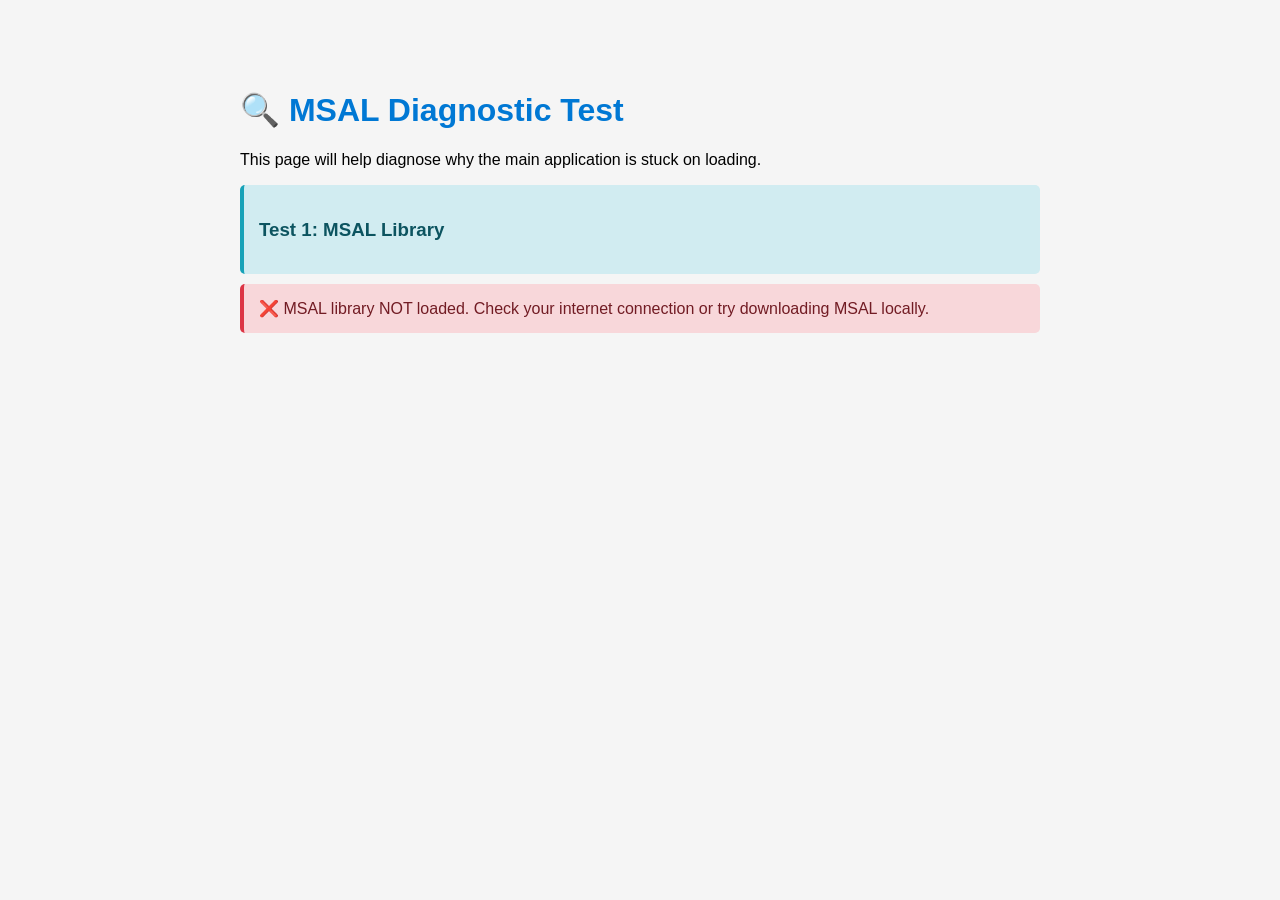
<file: test-msal.html>
<!DOCTYPE html>
<html lang="en">
<head>
    <meta charset="UTF-8">
    <meta name="viewport" content="width=device-width, initial-scale=1.0">
    <title>MSAL Diagnostic Test</title>
    <style>
        body {
            font-family: 'Segoe UI', Tahoma, Geneva, Verdana, sans-serif;
            max-width: 800px;
            margin: 50px auto;
            padding: 20px;
            background-color: #f5f5f5;
        }
        .test-result {
            padding: 15px;
            margin: 10px 0;
            border-radius: 5px;
            border-left: 4px solid;
        }
        .success {
            background-color: #d4edda;
            border-color: #28a745;
            color: #155724;
        }
        .error {
            background-color: #f8d7da;
            border-color: #dc3545;
            color: #721c24;
        }
        .info {
            background-color: #d1ecf1;
            border-color: #17a2b8;
            color: #0c5460;
        }
        h1 {
            color: #0078d4;
        }
        pre {
            background-color: #f8f9fa;
            padding: 10px;
            border-radius: 5px;
            overflow-x: auto;
        }
        .config-display {
            background-color: white;
            padding: 15px;
            border-radius: 5px;
            margin: 10px 0;
        }
    </style>
    <script src="https://alcdn.msauth.net/browser/2.38.1/js/msal-browser.min.js"></script>
</head>
<body>
    <h1>🔍 MSAL Diagnostic Test</h1>
    <p>This page will help diagnose why the main application is stuck on loading.</p>
    
    <div id="results"></div>
    
    <script>
        const resultsDiv = document.getElementById('results');
        
        function addResult(message, type = 'info') {
            const div = document.createElement('div');
            div.className = `test-result ${type}`;
            div.innerHTML = message;
            resultsDiv.appendChild(div);
        }
        
        function runTests() {
            // Test 1: Check if MSAL loaded
            addResult('<h3>Test 1: MSAL Library</h3>', 'info');
            if (typeof msal !== 'undefined') {
                addResult('✅ MSAL library loaded successfully from CDN', 'success');
                addResult(`MSAL Version: ${msal.version || 'Unknown'}`, 'info');
            } else {
                addResult('❌ MSAL library NOT loaded. Check your internet connection or try downloading MSAL locally.', 'error');
                return; // Stop further tests
            }
            
            // Test 2: Configuration
            addResult('<h3>Test 2: Configuration</h3>', 'info');
            const msalConfig = {
                auth: {
                    clientId: '4f0d7303-ca48-48e5-849d-f33edf4721a8',
                    authority: 'https://login.microsoftonline.com/61086661-96f9-4806-96af-c943028bb27e',
                    redirectUri: window.location.origin
                },
                cache: {
                    cacheLocation: 'sessionStorage',
                    storeAuthStateInCookie: false
                }
            };
            
            addResult(`<div class="config-display">
                <strong>Current Configuration:</strong><br>
                Client ID: ${msalConfig.auth.clientId}<br>
                Authority: ${msalConfig.auth.authority}<br>
                Redirect URI: ${msalConfig.auth.redirectUri}<br>
                Cache Location: ${msalConfig.cache.cacheLocation}
            </div>`, 'info');
            
            // Test 3: Create MSAL instance
            addResult('<h3>Test 3: MSAL Instance Creation</h3>', 'info');
            let msalInstance;
            try {
                msalInstance = new msal.PublicClientApplication(msalConfig);
                addResult('✅ MSAL instance created successfully', 'success');
            } catch (error) {
                addResult(`❌ Error creating MSAL instance:<br><pre>${error.message}</pre>`, 'error');
                addResult(`<strong>Possible causes:</strong><br>
                    - Invalid Client ID format<br>
                    - Invalid Tenant ID in authority URL<br>
                    - Configuration syntax error`, 'error');
                return;
            }
            
            // Test 4: Initialize MSAL
            addResult('<h3>Test 4: MSAL Initialization</h3>', 'info');
            msalInstance.initialize()
                .then(() => {
                    addResult('✅ MSAL initialized successfully', 'success');
                    
                    // Test 5: Handle redirect promise
                    addResult('<h3>Test 5: Handle Redirect Promise</h3>', 'info');
                    return msalInstance.handleRedirectPromise();
                })
                .then((response) => {
                    if (response) {
                        addResult('✅ Redirect response received (user just signed in)', 'success');
                        addResult(`<pre>${JSON.stringify(response.account, null, 2)}</pre>`, 'info');
                    } else {
                        addResult('ℹ️ No redirect response (normal for first load)', 'info');
                    }
                    
                    // Test 6: Check for cached accounts
                    addResult('<h3>Test 6: Check Cached Accounts</h3>', 'info');
                    const accounts = msalInstance.getAllAccounts();
                    if (accounts.length > 0) {
                        addResult(`✅ Found ${accounts.length} cached account(s)`, 'success');
                        accounts.forEach((account, index) => {
                            addResult(`<strong>Account ${index + 1}:</strong><br>
                                Name: ${account.name}<br>
                                Username: ${account.username}<br>
                                Environment: ${account.environment}`, 'info');
                        });
                    } else {
                        addResult('ℹ️ No cached accounts found (user needs to sign in)', 'info');
                    }
                    
                    // Test 7: Test sign-in capability
                    addResult('<h3>Test 7: Sign-In Test</h3>', 'info');
                    addResult(`<button onclick="testSignIn()" style="padding: 10px 20px; background-color: #0078d4; color: white; border: none; border-radius: 5px; cursor: pointer; font-size: 16px;">
                        Click to Test Sign In
                    </button>`, 'info');
                    
                    // Store instance globally for sign-in test
                    window.testMsalInstance = msalInstance;
                    
                    // Final summary
                    addResult('<h3>✅ All Tests Passed!</h3>', 'success');
                    addResult(`<strong>Diagnosis:</strong> MSAL is working correctly. The loading issue in the main app might be due to:<br>
                        1. JavaScript error in one of the custom scripts (auth.js, sharepoint.js, ui.js)<br>
                        2. Missing or incorrect function calls<br>
                        3. Browser console errors (press F12 to check)<br><br>
                        <strong>Next Steps:</strong><br>
                        1. Open the main app (index.html)<br>
                        2. Press F12 to open Developer Tools<br>
                        3. Go to Console tab<br>
                        4. Look for red error messages<br>
                        5. Share the error message for further help`, 'info');
                })
                .catch((error) => {
                    addResult(`❌ Error during MSAL initialization:<br><pre>${error.message}</pre>`, 'error');
                    addResult(`<strong>Stack trace:</strong><br><pre>${error.stack}</pre>`, 'error');
                    
                    if (error.message.includes('AADSTS50011')) {
                        addResult(`<strong>Solution:</strong> Redirect URI mismatch. Go to Azure Portal and add this redirect URI:<br>
                            <code>${window.location.origin}</code>`, 'error');
                    } else if (error.message.includes('AADSTS700016')) {
                        addResult(`<strong>Solution:</strong> Application not found. Verify your Client ID and Tenant ID in config.js`, 'error');
                    }
                });
        }
        
        // Function to test sign-in
        window.testSignIn = function() {
            const loginRequest = {
                scopes: ['User.Read']
            };
            
            addResult('<h3>Attempting Sign-In...</h3>', 'info');
            
            window.testMsalInstance.loginPopup(loginRequest)
                .then((response) => {
                    addResult('✅ Sign-in successful!', 'success');
                    addResult(`<pre>${JSON.stringify(response.account, null, 2)}</pre>`, 'info');
                })
                .catch((error) => {
                    addResult(`❌ Sign-in failed:<br><pre>${error.message}</pre>`, 'error');
                });
        };
        
        // Run tests when page loads
        window.addEventListener('load', () => {
            setTimeout(runTests, 100);
        });
    </script>
</body>
</html>
</file>
